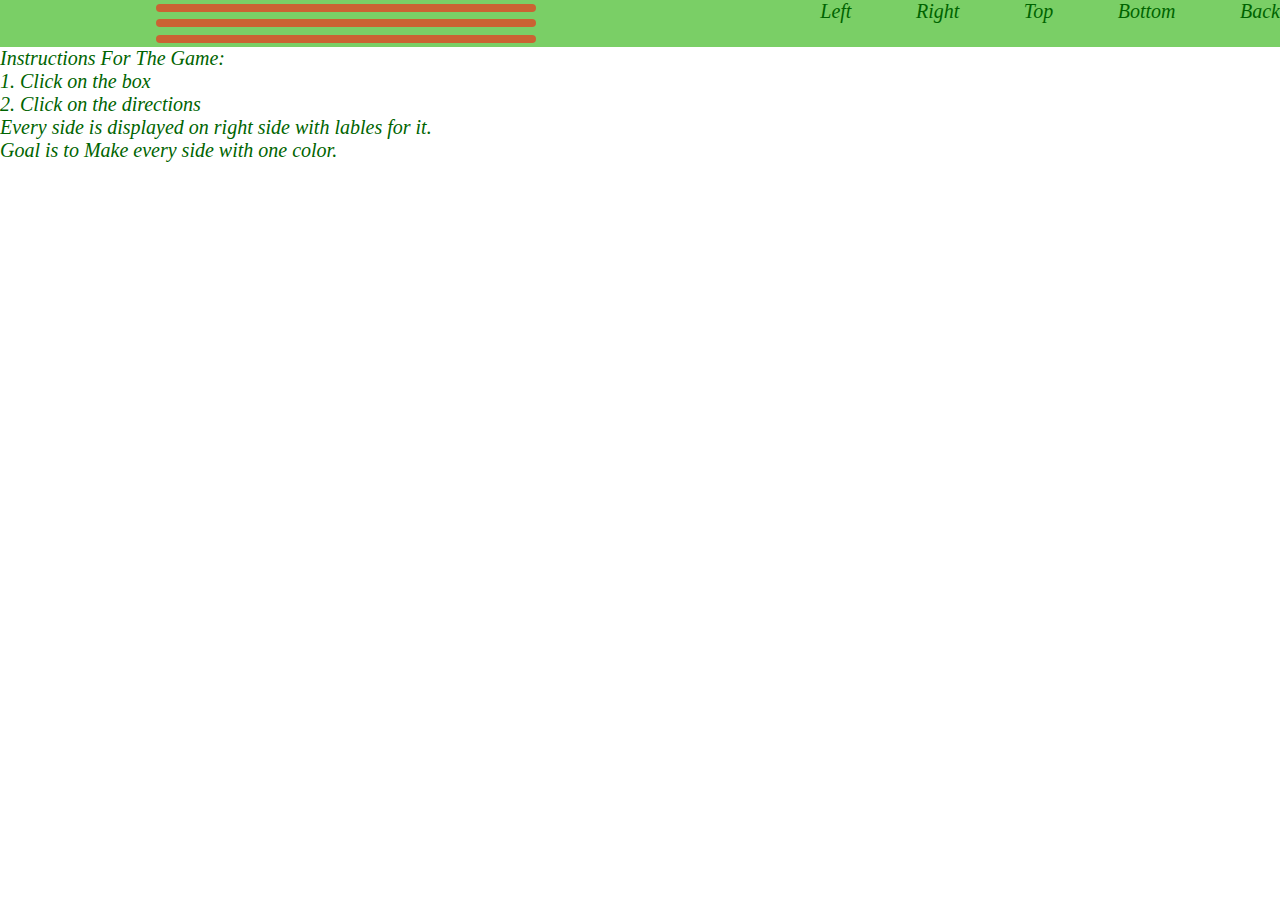
<file: index.html>
<!DOCTYPE html>
<html lang="en">
<head>
    <meta charset="UTF-8">
    <meta name="viewport" content="width=device-width, initial-scale=1.0">
    <meta http-equiv="X-UA-Compatible" content="ie=edge">
    <title>Rubics Cube</title>
    <link rel="stylesheet" href="https://use.fontawesome.com/releases/v5.8.1/css/all.css" integrity="sha384-50oBUHEmvpQ+1lW4y57PTFmhCaXp0ML5d60M1M7uH2+nqUivzIebhndOJK28anvf" crossorigin="anonymous">
    <link rel="stylesheet" href="rubicsCube.css">
 
</head>
<body>
    <!--  moving in any direction - 4 buttons -->
<main>
    <section class="front">
        <span id="r1" class="sp">
            <span class="mainBox">
                <i class="fas fa-square  frontBox L1 c1" data-color=""></i>
            </span>
            <span class="mainBox">
                <i class="fas fa-square  frontBox L2 c2" data-color=""></i>
            </span>
            <span class="mainBox">
                <i class="fas fa-square  frontBox L3 c3" data-color=""></i>
            </span>
        </span>
        <span id="r2" class="sp">
            <span class="mainBox">
                <i class="fas fa-square  frontBox L4 c1" data-color=""></i>
            </span>
            <span class="mainBox">
                <i class="fas fa-square  frontBox L5 c2" data-color=""></i>
            </span>
            <span class="mainBox">
                <i class="fas fa-square  frontBox L6 c3" data-color=""></i>
            </span>
        </span>
        <span id="r3" class="sp">
            <span class="mainBox">
                <i class="fas fa-square  frontBox L7 c1" data-color=""></i>
            </span>
            <span class="mainBox">
                <i class="fas fa-square  frontBox L8 c2" data-color=""></i>
            </span>
            <span class="mainBox">
                <i class="fas fa-square  frontBox L9 c3" data-color=""></i>
            </span>
        </span>
    </section>
    <div id="all-btn">
        <span class="btn up">
            <i class="fas fa-angle-double-up buttons"></i>
        </span>
        <span class="btn left">
            <i class="fas fa-angle-double-left buttons"></i>
        </span>
        <span class="btn right">
            <i class="fas fa-angle-double-right buttons"></i>
        </span>
        <span class="btn down">
            <i class="fas fa-angle-double-down buttons"></i>
        </span>
    </div>

    <section class="boxes l">
        <span class="text">
            Left
        </span>
        <span id="r1" class="bottom">
            <span class="box">
                <i class="fas fa-square c1" data-color=""></i>
            </span>
            <span class="box">
                <i class="fas fa-square c2" data-color=""></i>
            </span>
            <span class="box">
                <i class="fas fa-square c3" data-color=""></i>
            </span>
        </span>
        <span id="r2" class="bottom">
            <span class="box">
                <i class="fas fa-square c1" data-color=""></i>
            </span>
            <span class="box">
                <i class="fas fa-square c2" data-color=""></i>
            </span>
            <span class="box">
                <i class="fas fa-square c3" data-color=""></i>
            </span>
        </span>
        <span id="r3" class="bottom">
            <span class="box">
                <i class="fas fa-square c1" data-color=""></i>
            </span>
            <span class="box">
                <i class="fas fa-square c2" data-color=""></i>
            </span>
            <span class="box">
                <i class="fas fa-square c3" data-color=""></i>
            </span>
        </span>
    </section>
    
    <section class="boxes r">
        <span class="text">
            Right
        </span>
        <span id="r1" class="bottom">
            <span class="box">
                <i class="fas fa-square c1" data-color=""></i>
            </span>
            <span class="box">
                <i class="fas fa-square c2" data-color=""></i>
            </span>
            <span class="box">
                <i class="fas fa-square c3" data-color=""></i>
            </span>
        </span>
        <span id="r2" class="bottom">
            <span class="box">
                <i class="fas fa-square c1" data-color=""></i>
            </span>
            <span class="box">
                <i class="fas fa-square c2" data-color=""></i>
            </span>
            <span class="box">
                <i class="fas fa-square c3" data-color=""></i>
            </span>
        </span>
        <span id="r3" class="bottom">
            <span class="box">
                <i class="fas fa-square c1" data-color=""></i>
            </span>
            <span class="box">
                <i class="fas fa-square c2" data-color=""></i>
            </span>
            <span class="box">
                <i class="fas fa-square c3" data-color=""></i>
            </span>
        </span>
    </section>
    
    <section class="boxes t">
        <span class="text">
            Top
        </span>    
        <span id="r1" class="bottom">
            <span class="box">
                <i class="fas fa-square c1" data-color=""></i>
            </span>
            <span class="box">
                <i class="fas fa-square c2" data-color=""></i>
            </span>
            <span class="box">
                <i class="fas fa-square c3" data-color=""></i>
            </span>
        </span>
        <span id="r2" class="bottom">
            <span class="box">
                <i class="fas fa-square c1" data-color=""></i>
            </span>
            <span class="box">
                <i class="fas fa-square c2" data-color=""></i>
            </span>
            <span class="box">
                <i class="fas fa-square c3" data-color=""></i>
            </span>
        </span>
        <span id="r3" class="bottom">
            <span class="box">
                <i class="fas fa-square c1" data-color=""></i>
            </span>
            <span class="box">
                <i class="fas fa-square c2" data-color=""></i>
            </span>
            <span class="box">
                <i class="fas fa-square c3" data-color=""></i>
            </span>
        </span>
    </section>
    
    <section class="boxes b">
        <span class="text">
            Bottom
        </span>        
        <span id="r1" class="bottom">
            <span class="box">
                <i class="fas fa-square c1" data-color=""></i>
            </span>
            <span class="box">
                <i class="fas fa-square c2" data-color=""></i>
            </span>
            <span class="box">
                <i class="fas fa-square c3" data-color=""></i>
            </span>
        </span>
        <span id="r2" class="bottom">
            <span class="box">
                <i class="fas fa-square c1" data-color=""></i>
            </span>
            <span class="box">
                <i class="fas fa-square c2" data-color=""></i>
            </span>
            <span class="box">
                <i class="fas fa-square c3" data-color=""></i>
            </span>
        </span>
        <span id="r3" class="bottom">
            <span class="box">
                <i class="fas fa-square c1" data-color=""></i>
            </span>
            <span class="box">
                <i class="fas fa-square c2" data-color=""></i>
            </span>
            <span class="box">
                <i class="fas fa-square c3" data-color=""></i>
            </span>
        </span>
    </section>
    
    <section class="boxes rear">
        <span class="text">
            Back
        </span>    
        <span id="r1" class="bottom">
            <span class="box">
                <i class="fas fa-square c1" data-color=""></i>
            </span>
            <span class="box">
                <i class="fas fa-square c2" data-color=""></i>
            </span>
            <span class="box">
                <i class="fas fa-square c3" data-color=""></i>
            </span>
        </span>
        <span id="r2" class="bottom">
            <span class="box">
                <i class="fas fa-square c1" data-color=""></i>
            </span>
            <span class="box">
                <i class="fas fa-square c2" data-color=""></i>
            </span>
            <span class="box">
                <i class="fas fa-square c3" data-color=""></i>
            </span>
        </span>
        <span id="r3" class="bottom">
            <span class="box">
                <i class="fas fa-square c1" data-color=""></i>
            </span>
            <span class="box">
                <i class="fas fa-square c2" data-color=""></i>
            </span>
            <span class="box">
                <i class="fas fa-square c3" data-color=""></i>
            </span>
        </span>
    </section>
</main>
<div class="text">
    Instructions For The Game:
</div>
<div class="text">
    1. Click on the box
</div>
<div class="text">
    2. Click on the directions
</div>
<div class="text">
    Every side is displayed on right side with lables for it.
</div>
<div class="text">
    Goal is to Make every side with one color.
</div>
<script src="practice.js"></script>
</body>
</html>
</file>
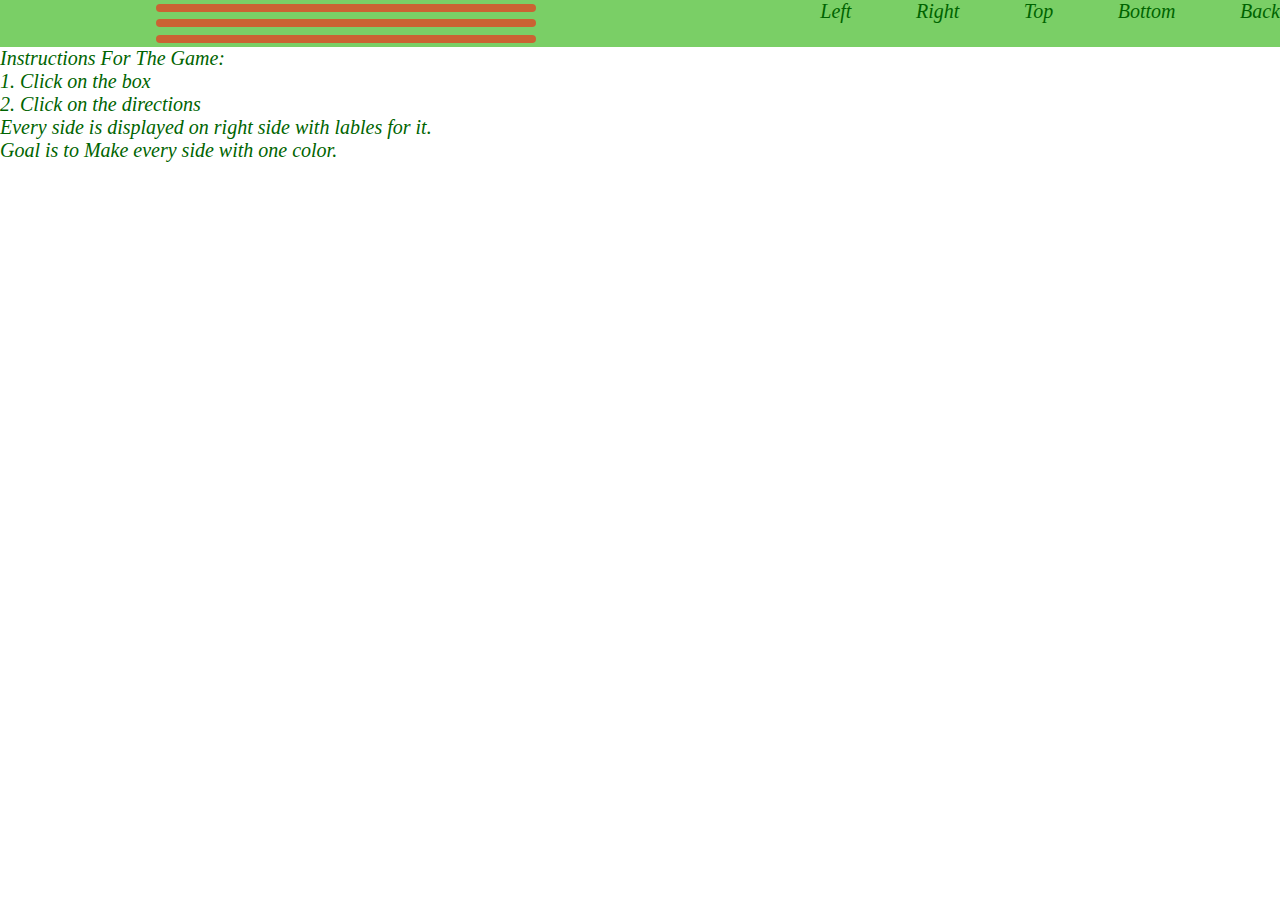
<file: rubicsCube.html>
<!DOCTYPE html>
<html lang="en">
<head>
    <meta charset="UTF-8">
    <meta name="viewport" content="width=device-width, initial-scale=1.0">
    <meta http-equiv="X-UA-Compatible" content="ie=edge">
    <title>Rubics Cube</title>
    <link rel="stylesheet" href="https://use.fontawesome.com/releases/v5.8.1/css/all.css" integrity="sha384-50oBUHEmvpQ+1lW4y57PTFmhCaXp0ML5d60M1M7uH2+nqUivzIebhndOJK28anvf" crossorigin="anonymous">
    <link rel="stylesheet" href="rubicsCube.css">
</head>
<body>
    <!--  moving in any direction - 4 buttons -->
<main>
    <section class="front">
        <span id="row1" class="sp">
            <span class="mainBox">
                <i class="fas fa-square  frontBox L1" data-color=""></i>
            </span>
            <span class="mainBox">
                <i class="fas fa-square  frontBox L2" data-color=""></i>
            </span>
            <span class="mainBox">
                <i class="fas fa-square  frontBox L3" data-color=""></i>
            </span>
        </span>
        <span id="row2" class="sp">
            <span class="mainBox">
                <i class="fas fa-square  frontBox L4" data-color=""></i>
            </span>
            <span class="mainBox">
                <i class="fas fa-square  frontBox L5" data-color=""></i>
            </span>
            <span class="mainBox">
                <i class="fas fa-square  frontBox L6" data-color=""></i>
            </span>
        </span>
        <span id="row3" class="sp">
            <span class="mainBox">
                <i class="fas fa-square  frontBox L7" data-color=""></i>
            </span>
            <span class="mainBox">
                <i class="fas fa-square  frontBox L8" data-color=""></i>
            </span>
            <span class="mainBox">
                <i class="fas fa-square  frontBox L9" data-color=""></i>
            </span>
        </span>
    </section>
    <div id="all-btn">
        <span class="btn up">
            <i class="fas fa-angle-double-up buttons"></i>
        </span>
        <span class="btn left">
            <i class="fas fa-angle-double-left buttons"></i>
        </span>
        <span class="btn right">
            <i class="fas fa-angle-double-right buttons"></i>
        </span>
        <span class="btn down">
            <i class="fas fa-angle-double-down buttons"></i>
        </span>
    </div>

    <section class="boxes">
        <span class="text">
            Left
        </span>
        <span id="row1" class="bottom">
            <span class="box">
                <i class="fas fa-square c1" data-color=""></i>
            </span>
            <span class="box">
                <i class="fas fa-square c2" data-color=""></i>
            </span>
            <span class="box">
                <i class="fas fa-square c3" data-color=""></i>
            </span>
        </span>
        <span id="row2" class="bottom">
            <span class="box">
                <i class="fas fa-square c1" data-color=""></i>
            </span>
            <span class="box">
                <i class="fas fa-square c2" data-color=""></i>
            </span>
            <span class="box">
                <i class="fas fa-square c3" data-color=""></i>
            </span>
        </span>
        <span id="row3" class="bottom">
            <span class="box">
                <i class="fas fa-square c1" data-color=""></i>
            </span>
            <span class="box">
                <i class="fas fa-square c2" data-color=""></i>
            </span>
            <span class="box">
                <i class="fas fa-square c3" data-color=""></i>
            </span>
        </span>
    </section>
    
    <section class="boxes">
        <span class="text">
            Right
        </span>
        <span id="row1" class="bottom">
            <span class="box">
                <i class="fas fa-square c1" data-color=""></i>
            </span>
            <span class="box">
                <i class="fas fa-square c2" data-color=""></i>
            </span>
            <span class="box">
                <i class="fas fa-square c3" data-color=""></i>
            </span>
        </span>
        <span id="row2" class="bottom">
            <span class="box">
                <i class="fas fa-square c1" data-color=""></i>
            </span>
            <span class="box">
                <i class="fas fa-square c2" data-color=""></i>
            </span>
            <span class="box">
                <i class="fas fa-square c3" data-color=""></i>
            </span>
        </span>
        <span id="row3" class="bottom">
            <span class="box">
                <i class="fas fa-square c1" data-color=""></i>
            </span>
            <span class="box">
                <i class="fas fa-square c2" data-color=""></i>
            </span>
            <span class="box">
                <i class="fas fa-square c3" data-color=""></i>
            </span>
        </span>
    </section>
    
    <section class="boxes">
        <span class="text">
            Top
        </span>    
        <span id="row1" class="bottom">
            <span class="box">
                <i class="fas fa-square c1" data-color=""></i>
            </span>
            <span class="box">
                <i class="fas fa-square c2" data-color=""></i>
            </span>
            <span class="box">
                <i class="fas fa-square c3" data-color=""></i>
            </span>
        </span>
        <span id="row2" class="bottom">
            <span class="box">
                <i class="fas fa-square c1" data-color=""></i>
            </span>
            <span class="box">
                <i class="fas fa-square c2" data-color=""></i>
            </span>
            <span class="box">
                <i class="fas fa-square c3" data-color=""></i>
            </span>
        </span>
        <span id="row3" class="bottom">
            <span class="box">
                <i class="fas fa-square c1" data-color=""></i>
            </span>
            <span class="box">
                <i class="fas fa-square c2" data-color=""></i>
            </span>
            <span class="box">
                <i class="fas fa-square c3" data-color=""></i>
            </span>
        </span>
    </section>
    
    <section class="boxes">
        <span class="text">
            Bottom
        </span>        
        <span id="row1" class="bottom">
            <span class="box">
                <i class="fas fa-square c1" data-color=""></i>
            </span>
            <span class="box">
                <i class="fas fa-square c2" data-color=""></i>
            </span>
            <span class="box">
                <i class="fas fa-square c3" data-color=""></i>
            </span>
        </span>
        <span id="row2" class="bottom">
            <span class="box">
                <i class="fas fa-square c1" data-color=""></i>
            </span>
            <span class="box">
                <i class="fas fa-square c2" data-color=""></i>
            </span>
            <span class="box">
                <i class="fas fa-square c3" data-color=""></i>
            </span>
        </span>
        <span id="row3" class="bottom">
            <span class="box">
                <i class="fas fa-square c1" data-color=""></i>
            </span>
            <span class="box">
                <i class="fas fa-square c2" data-color=""></i>
            </span>
            <span class="box">
                <i class="fas fa-square c3" data-color=""></i>
            </span>
        </span>
    </section>
    
    <section class="boxes">
        <span class="text">
            Back
        </span>    
        <span id="row1" class="bottom">
            <span class="box">
                <i class="fas fa-square c1" data-color=""></i>
            </span>
            <span class="box">
                <i class="fas fa-square c2" data-color=""></i>
            </span>
            <span class="box">
                <i class="fas fa-square c3" data-color=""></i>
            </span>
        </span>
        <span id="row2" class="bottom">
            <span class="box">
                <i class="fas fa-square c1" data-color=""></i>
            </span>
            <span class="box">
                <i class="fas fa-square c2" data-color=""></i>
            </span>
            <span class="box">
                <i class="fas fa-square c3" data-color=""></i>
            </span>
        </span>
        <span id="row3" class="bottom">
            <span class="box">
                <i class="fas fa-square c1" data-color=""></i>
            </span>
            <span class="box">
                <i class="fas fa-square c2" data-color=""></i>
            </span>
            <span class="box">
                <i class="fas fa-square c3" data-color=""></i>
            </span>
        </span>
    </section>
</main>
<div class="text">
    Instructions For The Game:
</div>
<div class="text">
    1. Click on the box
</div>
<div class="text">
    2. Click on the directions
</div>
<div class="text">
    Every side is displayed on right side with lables for it.
</div>
<div class="text">
    Goal is to Make every side with one color.
</div>
</body>
</html>
</file>
<file: rubicsCube.css>
html, body {
    margin: 0px;
    padding: 0px;
    height: 100%;
}

.front {
    width: 54%;
    display: flex;
    flex-direction: row;
    flex-wrap: wrap;
    justify-items: center;
}

.sp {
    width: 55%;
    display: flex;
    flex-direction: row;
    flex-wrap: nowrap;
    justify-content: center;
    margin: auto;
    background-color: rgb(202, 99, 51);
    border-radius: 10px;
}

.front .box:hover {
    background-color: rgba(38, 126, 129, 0.822);
    border-radius: 12px;
    width: 125px;
    height: 142px;
}

.mainBox {
    padding: 4px;
}

.box {
    padding: 4px;
}

.frontBox {
    font-size: 140px;
}

.btn {
    font-size: 50px;
    color: blue;
}

#all-btn {
    display: flex;
    flex-direction: column;
    flex-wrap: wrap;
    text-align: center;
}

.selected {
    background-color: rgb(136, 42, 42);
}

.boxes {
    display: flex;
    flex-direction: column;
    flex-wrap: nowrap;
    align-items: center;
}

.text {
    font-size: 20px;
    font-style: italic;
    color: darkgreen;
}

main {
    display: flex;
    flex-direction: row;
    flex-wrap: nowrap;
    justify-content: space-between;
    background-color: rgba(76, 190, 48, 0.74);
}

.bottom {
    display: flex;
    flex-direction: row;
    flex-wrap: nowrap;
    align-content: center;
}

.fa-angle-double-up:hover {
    color: darkgreen;
}

.fa-angle-double-left:hover {
    color: darkgreen;
}

.fa-angle-double-right:hover {
    color: darkgreen;
}

.fa-angle-double-down:hover {
    color: darkgreen;
}
</file>
